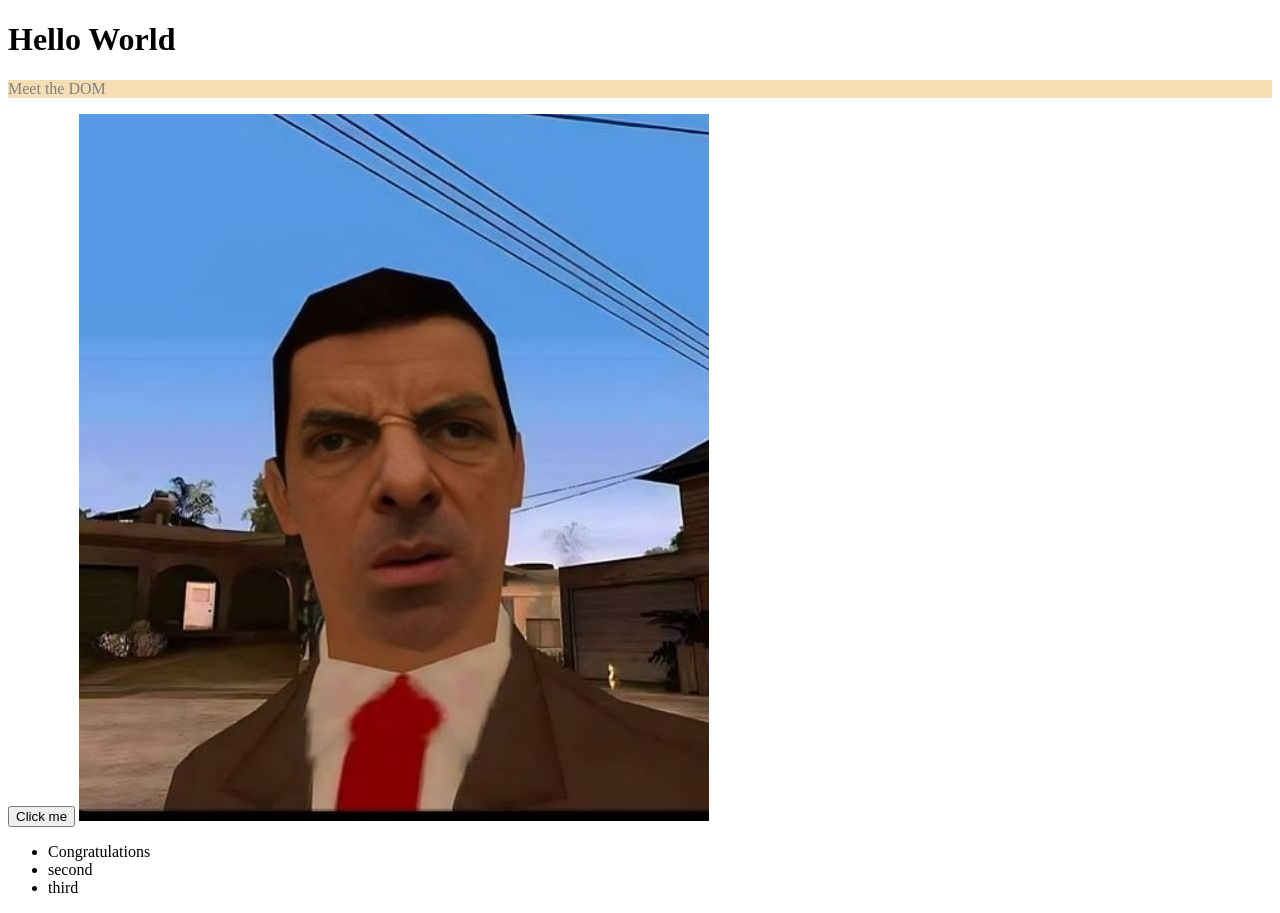
<file: index.html>
<!doctype html>
<html lang="en">
  <head>
    <meta charset="UTF-8" />
    <meta name="viewport" content="width=device-width, initial-scale=1.0" />
    <link rel="stylesheet" href="style.css" />

    <title>Simple Page</title>
  </head>
  <body>
    <h1>Hello World</h1>
    <p>Meet the DOM</p>
    <button>Click me</button>
    <img src="avatar.jpg" alt="image of a man" />
    <ul>
      <li>first</li>
      <li>second</li>
      <li>third</li>
    </ul>

    <script src="script.js"></script>
  </body>
</html>
</file>
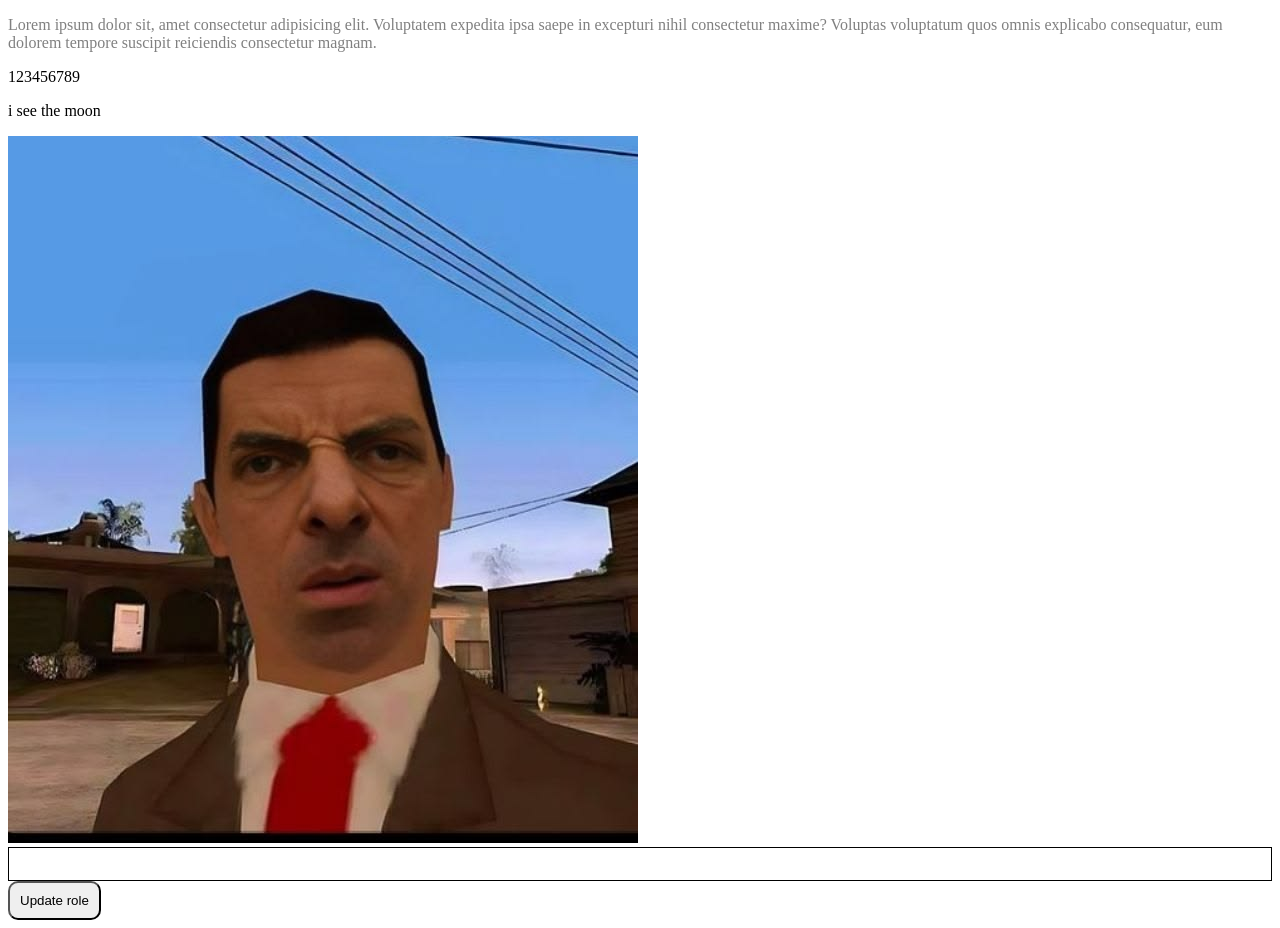
<file: task-2/index.html>
<!doctype html>
<html lang="en">
  <head>
    <meta charset="UTF-8" />
    <meta name="viewport" content="width=device-width, initial-scale=1.0" />
    <link rel="stylesheet" href="style.css" />
    <title>Mix of id's page</title>
  </head>
  <body>
    <div class="container" id="container">
      <p class="text" id="text">
        Lorem ipsum dolor sit, amet consectetur adipisicing elit. Voluptatem
        expedita ipsa saepe in excepturi nihil consectetur maxime? Voluptas
        voluptatum quos omnis explicabo consequatur, eum dolorem tempore
        suscipit reiciendis consectetur magnam.
      </p>
      <p class="numbers" id="numbers">123456789</p>
      <p class="poem" id="poem">i see the moon</p>
      <img src="/task-1/avatar.jpg" alt="an human" />
    </div>

    <section class="team_members">
      <!-- <p class="name"></p>
      <p class="role"></p>
      <p class="status"></p> -->
    </section>
    <button>Update role</button>

    <script src="script.js"></script>
  </body>
</html>
</file>
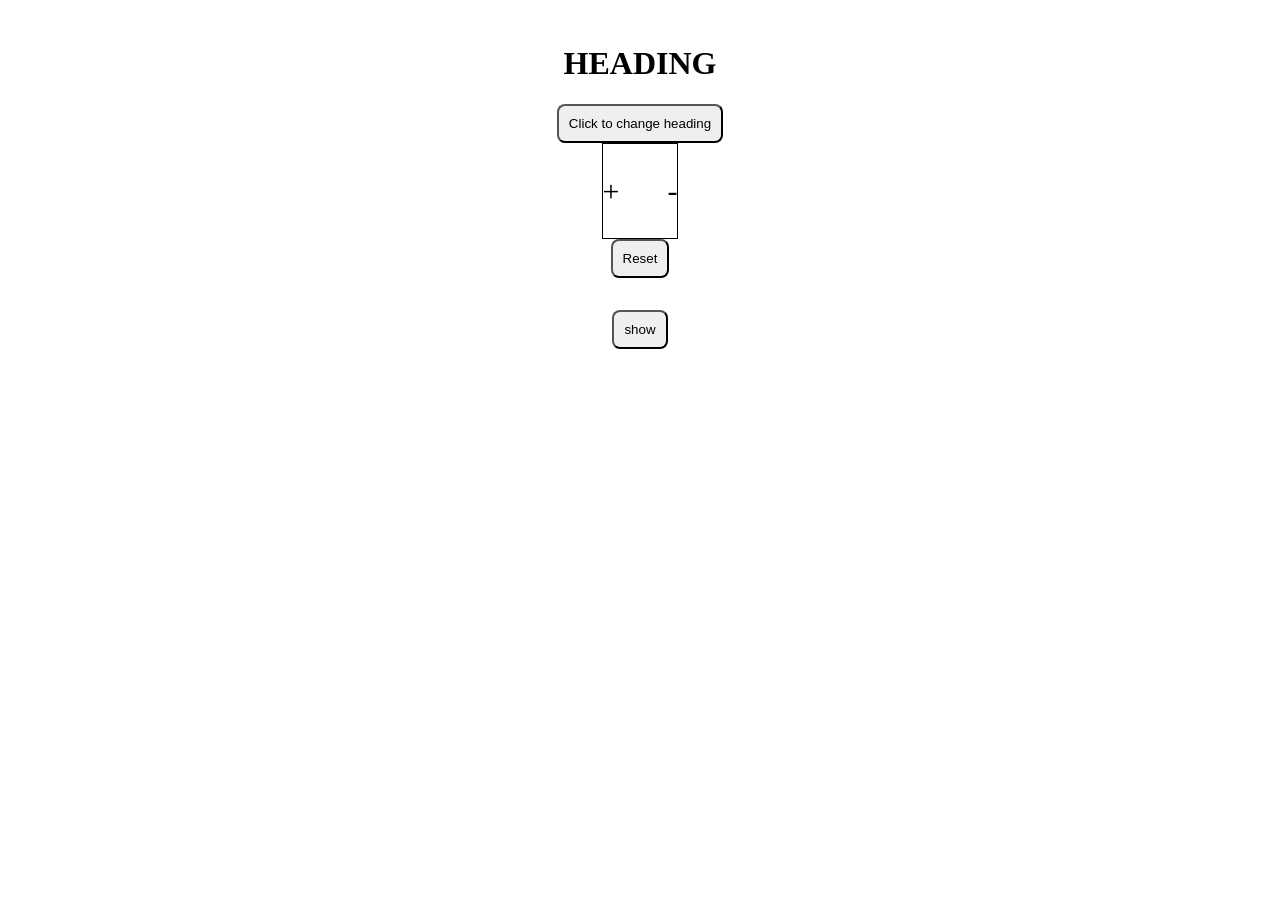
<file: task-3/index.html>
<!doctype html>
<html lang="en">
  <head>
    <meta charset="UTF-8" />
    <meta name="viewport" content="width=device-width, initial-scale=1.0" />
    <link rel="stylesheet" href="style.css" />
    <title>Event & User Interaction</title>
  </head>
  <body>
    <h1 id="header" class="header">HEADING</h1>
    <button id="changeText">Click to change heading</button>
    <div class="calculation">
      <p class="addition">+</p>
      <p class="subtraction">-</p>
    </div>
    <button class="reset">Reset</button>
    <span class="count"></span>
    <button>show</button>

    <script src="script.js"></script>
  </body>
</html>
</file>
<file: style.css>
.gray {
  background-color: wheat;
  color: gray;
}
</file>
<file: task-2/style.css>
.active {
  color: gray;
}

button{
    padding: 10px;
    border-radius: 10px;
}

.team_members{
    border: 1px solid;
    padding: 1rem;

}
</file>
<file: task-3/style.css>
body {
  padding: 1rem;
  display: flex;
  justify-content: center;
  align-items: center;
  flex-direction: column;
}

.calculation {
  display: flex;
  gap: 3rem;
  border: 1px solid;
}

p {
  font-size: 30px;
}

span {
  margin-bottom: 1rem;
}

button {
  padding: 10px;
  border-radius: 8px;
}

.reset {
  margin-bottom: 1rem;
}
</file>
